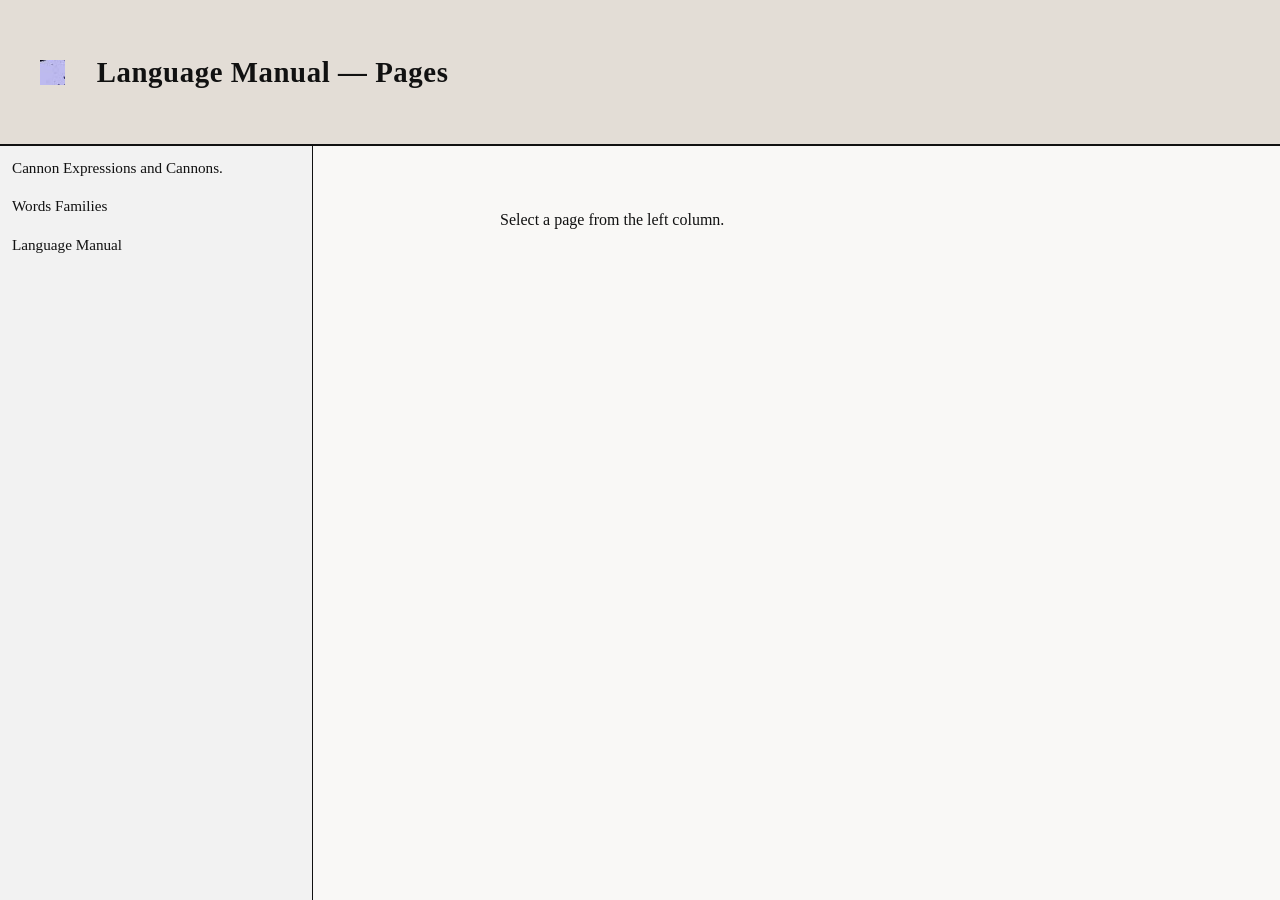
<file: index.html>
<!DOCTYPE html>
<html lang="en">
<head>
  <meta charset="UTF-8">
  <meta name="viewport" content="width=device-width, initial-scale=1.0">
  <title>Language Manual</title>

  <!-- Favicon -->
  <link rel="icon" href="favicon.png">

  <!-- Main stylesheet -->
  <link rel="stylesheet" href="css/style.css">
</head>

<body>

<header class="header-bar">
  <span class="site-title">
    <img src="favicon.png" alt="favicon" class="favicon-inline">
    Language Manual — Pages
  </span>
</header>

<div class="sidebar">
  <a href="#" onclick="loadPage('cannon-expressions.html')">Cannon Expressions and Cannons.</a>

  <a href="#" onclick="loadPage('word-families.html')">Words Families</a>
  <a href="#" onclick="loadPage('language-manual.html')">Language Manual</a>
</div>

<main id="content">
  <p class="intro-text">Select a page from the left column.</p>
</main>

<script>
function loadPage(page) {
  fetch(page)
    .then(response => {
      if (!response.ok) {
        throw new Error("Network error");
      }
      return response.text();
    })
    .then(html => {
      document.getElementById('content').innerHTML = html;
    })
    .catch(err => {
      document.getElementById('content').innerHTML =
        "<p>Error loading page.</p>";
    });
}
</script>

</body>
</html>
</file>
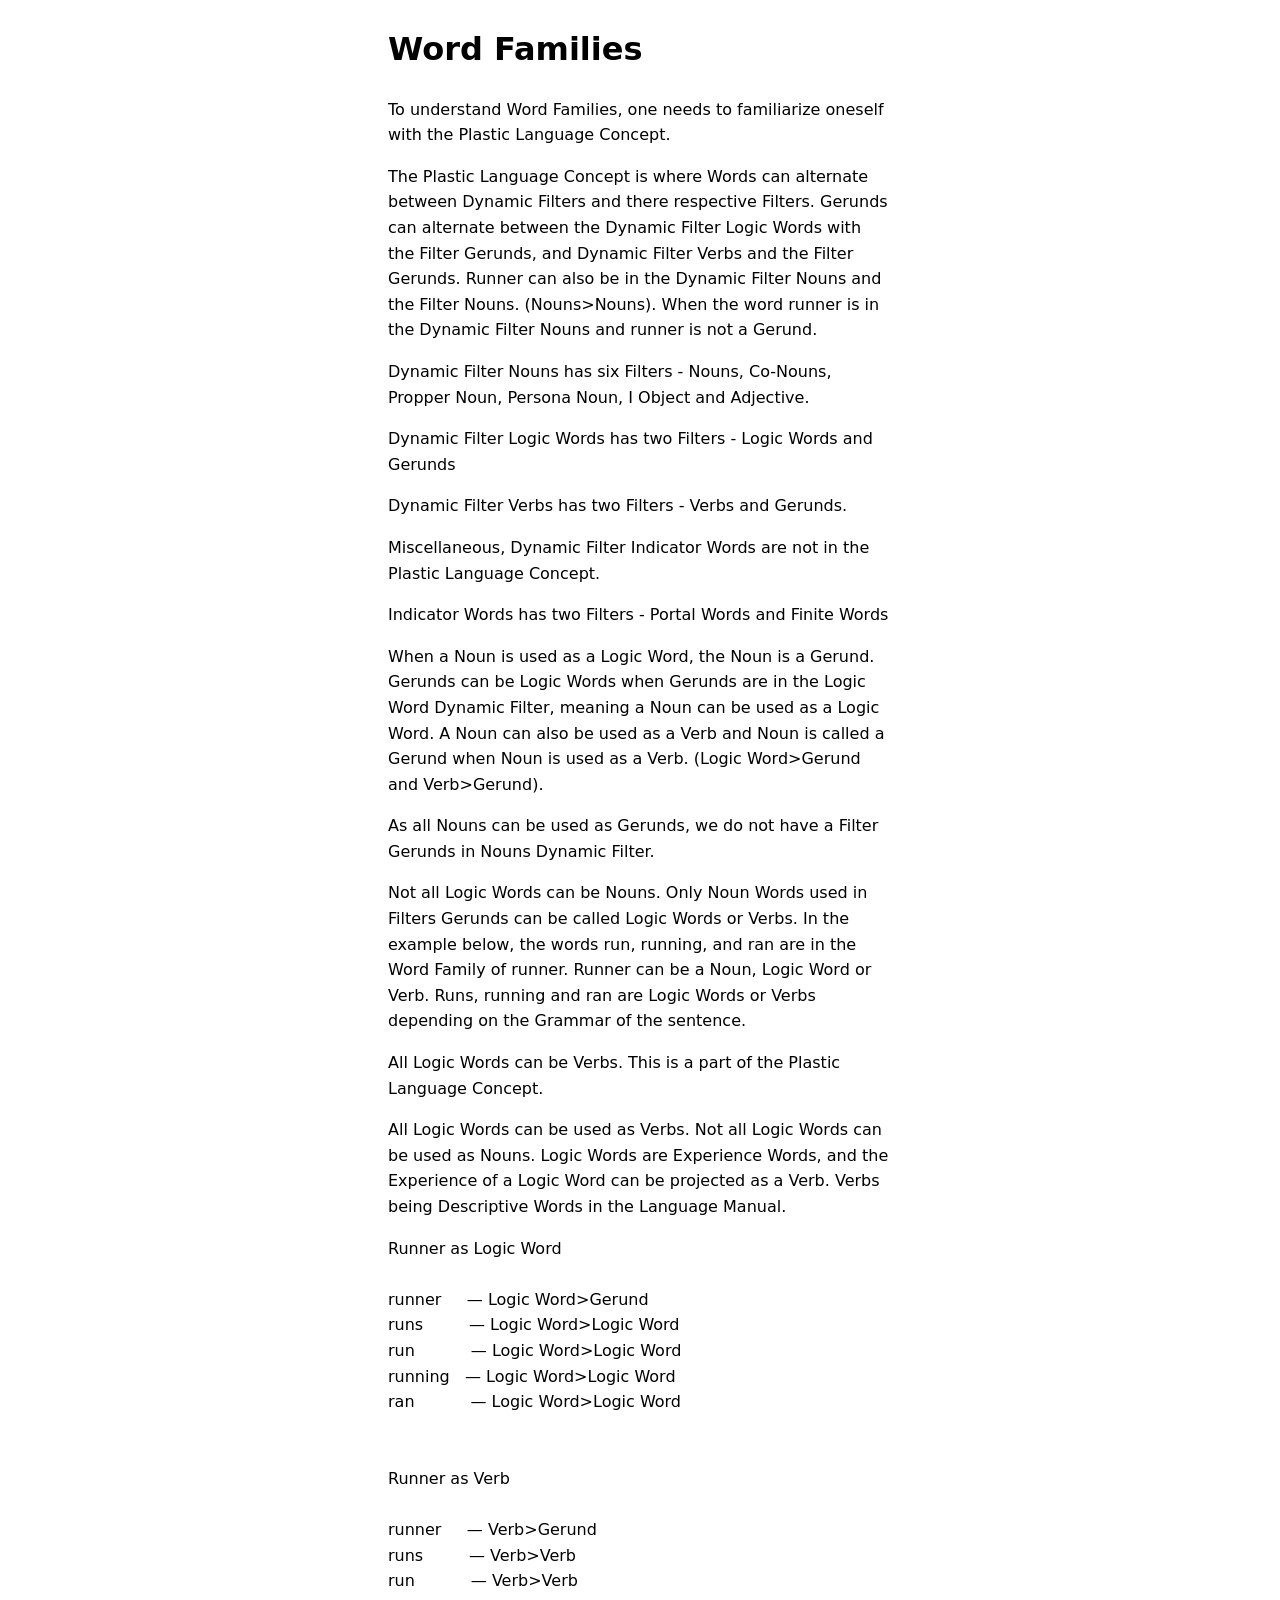
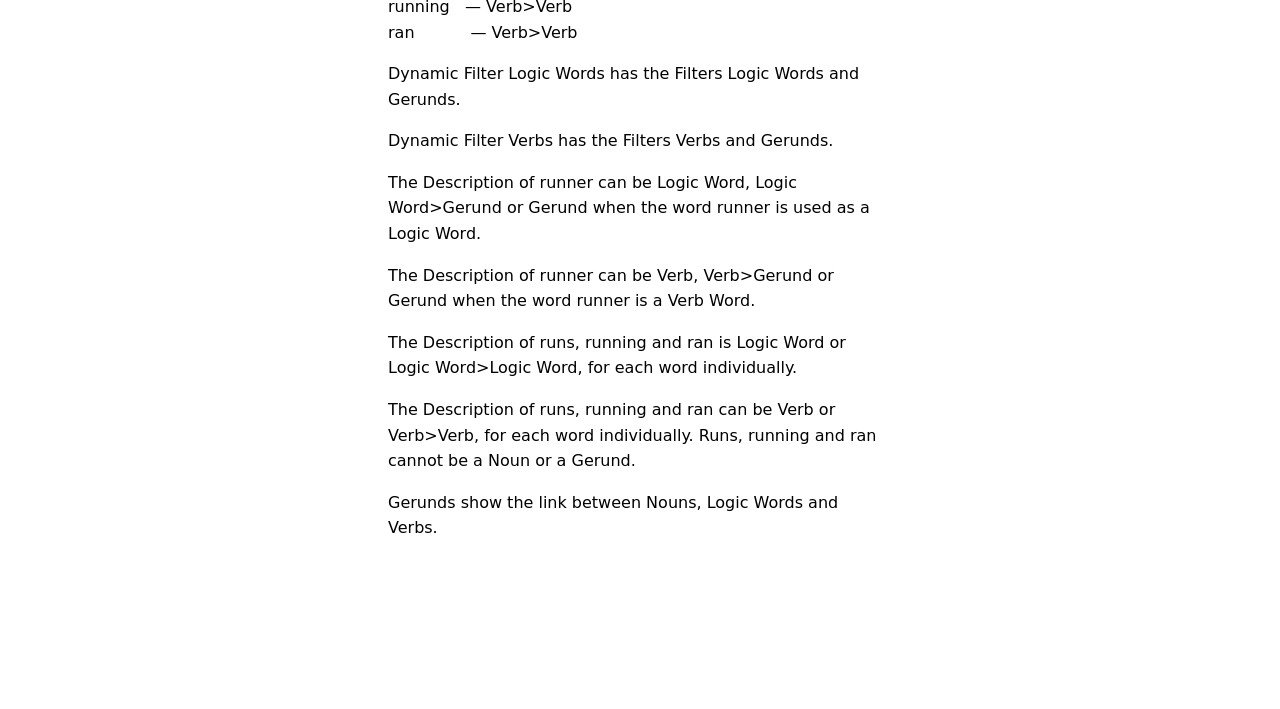
<file: word-families.html>
<!DOCTYPE html>
<html lang="en">
<head>
  <meta charset="UTF-8">
  <title>Word Families and Plastic Language Concept</title>
  <style>
    #page {
      width: 5.25in;
      margin: 0 auto;
      font-family: system-ui, -apple-system, BlinkMacSystemFont, "Segoe UI", sans-serif;
      line-height: 1.6;
    }

    h1, h2, h3 {
      margin-top: 1.5rem;
    }
    code {
      background: #f4f4f4;
      padding: 0.1rem 0.3rem;
      border-radius: 3px;
    }
    ul {
      margin-left: 1.5rem;
    }
  </style>
</head>

<body>
<div id="page">

<div class="meta" style="display:none;">
  meta: learning‑difficulties; reading; spelling; pronunciation;
</div>

<h1>Word Families</h1>

<p>
  To understand Word Families, one needs to familiarize oneself with the Plastic Language Concept.
</p>



<p>
The Plastic Language Concept is where Words can alternate between Dynamic Filters and there respective Filters. Gerunds can alternate between the Dynamic Filter Logic Words with the Filter Gerunds, and Dynamic Filter Verbs and the Filter Gerunds. Runner can also be in the Dynamic Filter Nouns and the Filter Nouns. (Nouns&gt;Nouns). When the word runner is in the Dynamic Filter Nouns and runner is not a Gerund. 
</p>

<p>Dynamic Filter Nouns has six Filters - Nouns, Co-Nouns, Propper Noun, Persona Noun, I Object and Adjective.</p>

<p>Dynamic Filter Logic Words has two Filters - Logic Words and Gerunds</p>


<p>Dynamic Filter Verbs has two Filters - Verbs and Gerunds.</p>


<p>Miscellaneous, Dynamic Filter Indicator Words are not in the Plastic Language Concept.</p>

<p>Indicator Words has two Filters - Portal Words and Finite Words</p>


<p>
When a Noun is used as a Logic Word, the Noun is a Gerund. Gerunds can be Logic Words when Gerunds are in the Logic Word Dynamic Filter, meaning a Noun can be used as a Logic Word. A Noun can also be used as a Verb and Noun is called a Gerund when Noun is used as a Verb. (Logic Word&gt;Gerund and Verb&gt;Gerund).
</p>

<p>
As all Nouns can be used as Gerunds, we do not have a Filter Gerunds in Nouns Dynamic Filter.
</p>

<p>
Not all Logic Words can be Nouns. Only Noun Words used in Filters Gerunds can be called Logic Words or Verbs. In the example below, the words run, running, and ran are in the Word Family of runner. Runner can be a Noun, Logic Word or Verb. Runs, running and ran are Logic Words or Verbs depending on the Grammar of the sentence.
</p>

<p>
All Logic Words can be Verbs. This is a part of the Plastic Language Concept.
</p>

<p>
All Logic Words can be used as Verbs. Not all Logic Words can be used as Nouns. Logic Words are Experience Words, and the Experience of a Logic Word can be projected as a Verb. Verbs being Descriptive Words in the Language Manual.
</p>


<section>
<pre style="font-size: inherit; font-family: inherit; line-height: inherit;">
Runner as Logic Word

runner     — Logic Word&gt;Gerund
runs         — Logic Word&gt;Logic Word
run           — Logic Word&gt;Logic Word
running   — Logic Word&gt;Logic Word
ran           — Logic Word&gt;Logic Word


Runner as Verb

runner     — Verb&gt;Gerund
runs         — Verb&gt;Verb
run           — Verb&gt;Verb
running   — Verb&gt;Verb
ran           — Verb&gt;Verb
</pre>
</section>


<p>Dynamic Filter Logic Words has the Filters Logic Words and Gerunds.</p>

<p>Dynamic Filter Verbs has the Filters Verbs and Gerunds.</p>

<p>
The Description of runner can be Logic Word, Logic Word&gt;Gerund or Gerund when the word runner is used as a Logic Word.
</p>

<p>
  The Description of runner can be Verb, Verb&gt;Gerund or Gerund when the word runner is a Verb Word.
</p>

<p>
  The Description of runs, running and ran is Logic Word or Logic Word&gt;Logic Word, for each word individually.
</p>

<p>
  The Description of runs, running and ran can be Verb or Verb&gt;Verb, for each word individually. Runs, running and ran cannot be a Noun or a Gerund.
</p>

<p>Gerunds show the link between Nouns, Logic Words and Verbs.</p>  
<div style="height: 1.5in;"></div>

</div>
</body>
</html>
</file>
<file: css/style.css>
/* Reset */
body {
  margin: 0;
  padding: 0;
  padding-top: 0.3in;
  font-family: "Georgia", "Times New Roman", serif;
  color: #111111;
  background-color: #f9f8f6;
  line-height: 1.6;
}

#content {
  margin-left: calc(4.5in + 40px);
  padding: 0px;
  padding-top: 162px; /* 117px + ~45px */
  max-width: 750px;
  margin-right: auto;
}

/* BOOK CONTAINER */
.book {
  width: 500px;
  margin: 0 auto;
  padding: 0;
}

/* Book heading */
.book h1 {
  font-size: 20px;
  line-height: 1.2;
  font-weight: 600;
  margin: 0 0 38px 0;
  padding: 0 20px;
}

/* Book paragraphs */
.book p {
  margin: 0 0 16px 0;
  padding: 0 20px;
}

/* Header bar */
.header-bar {
  width: 100%;
  height: 1.5in;
  background: #e3ddd6;
  border-bottom: 2px solid #111111;
  display: flex;
  align-items: center;
  padding-left: 40px;
  position: fixed;
  top: 0;
  left: 0;
  z-index: 10;
}

.header-bar .site-title {
  font-size: 1.8rem;
  font-weight: 600;
  letter-spacing: 0.02em;
}

/* Sidebar */
.sidebar {
  width: 3in;
  background: #f2f2f2;
  height: calc(100vh - 1.5in);
  position: fixed;
  top: 1.5in;
  left: 0;
  padding: 12px;
  border-right: 1px solid #111111;
  overflow-y: auto;
}

.sidebar a {
  display: block;
  margin-bottom: 14px;
  color: #111111;
  text-decoration: none;
  font-size: 0.95rem;
}

.sidebar a:hover {
  opacity: 0.6;
}

/* Typography */
h1 {
  font-size: 2rem;
  font-weight: 600;
  margin-top: 0;
  margin-bottom: 0.5em;
}

h2 {
  font-size: 1.3rem;
  font-weight: 500;
  margin-top: 0;
  margin-bottom: 1.2em;
  color: #333333;
}

h3 {
  font-size: 1.1rem;
  font-weight: 600;
  margin-top: 2em;
  margin-bottom: 0.6em;
  color: #222222;
}

p {
  margin-bottom: 1em;
}

ul {
  margin-left: 1.5em;
  margin-bottom: 1em;
}

li {
  margin-bottom: 0.4em;
}

/* Timestamp and closing */
.timestamp {
  font-size: 0.9rem;
  color: #555555;
  margin-bottom: 1.5em;
}

.closing {
  font-size: 0.85rem;
  color: #555555;
  margin-top: 3em;
  border-top: 1px solid #ccc;
  padding-top: 1em;
}

/* Intro text shift (~1 cm) */
.intro-text {
  padding-left: 28px;
}

/* Favicon in header bar */
.favicon-inline {
  width: 25px;
  height: 25px;
  vertical-align: middle;
  margin-right: 24px;
  position: relative;
  top: -3px;
}

/* Optional: subtle section dividers for long manuals */
.content h3::before {
  content: "—";
  color: #999999;
  margin-right: 6px;
}
</file>
